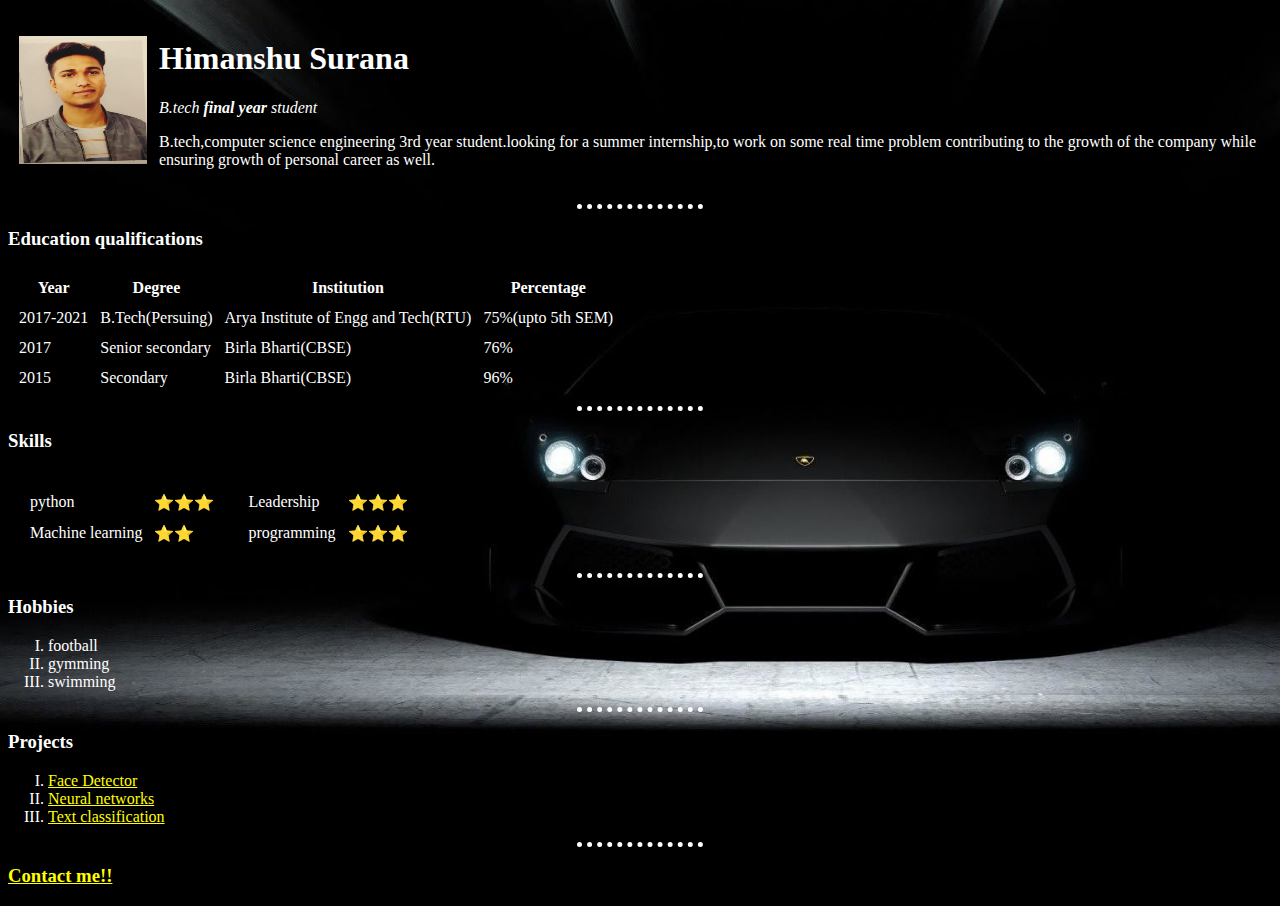
<file: index.html>
<!DOCTYPE html>
<html>
	<head>
		<meta charset="utf-8">
		<meta name = "keywords" content = "Himanshu,Surana">
		<meta name = "description" contnet = 'Himanshu Surana personal information,CV,Projects'>
		<meta name = "author" content="Himanshu Surana" >
		<title>Himanshu Surana</title>
		<link rel="stylesheet" type="text/css" href="css/styles.css">
	</head>
	
	<body> 
		<table cellspacing="20">
			<tr>
				<td><img src = 'images/me.jpg' alt = "Himanshu's profile photo" style="width:128px;height:128px;"></td>
				<td><h1>Himanshu Surana</h1>
					<p><em>B.tech <strong>final year</strong> student</em></p>
					<p>B.tech,computer science engineering 3rd year student.looking for a summer internship,to work on some real time problem contributing to the growth of the company while ensuring growth of personal career as well.</p>
				</td>
			</tr>
		</table>
		
		<hr>
		<h3>Education qualifications</h3>
		<table>
			<thead>
				<tr>
					<th>Year</th>
					<th>Degree</th>
					<th>Institution</th>
					<th>Percentage</th>
				</tr>
			</thead>
			<tbody>
				<tr>
					<td>2017-2021</td>
					<td>B.Tech(Persuing)</td>
					<td>Arya Institute of Engg and Tech(RTU)</td>
					<td>75%(upto 5th SEM)</td>
				</tr>
				<tr>
					<td>2017</td>
					<td>Senior secondary</td>
					<td>Birla Bharti(CBSE)</td>
					<td>76%</td>
				</tr>
				<tr>
					<td>2015</td>
					<td>Secondary</td>
					<td>Birla Bharti(CBSE)</td>
					<td>96%</td>
				</tr>
			</tbody>
		</table>
		<hr>
		<h3>Skills</h3>
		<table>
			<tr>
				<td>
					<table>
						<tr>
							<td>python</td>
							<td>⭐⭐⭐</td>
						</tr>
						<tr>
							<td>Machine learning</td>
							<td>⭐⭐</td>
						</tr>
					</table>
				</td>
				<td>
					<table>
						<tr>
							<td>Leadership</td>
							<td>⭐⭐⭐</td>
						</tr>
						<tr>
							<td>programming</td>
							<td>⭐⭐⭐</td>
						</tr>
					</table>
				</td>
			</tr>
		</table>
		<hr>
		<h3>Hobbies</h3>
		<ol type = I>
			<li>football</li>
			<li>gymming</li>
			<li>swimming</li>
		</ol>
		<hr>
		<h3>Projects</h3>
		<ol type = I>
			<li><a href = 'https://github.com/h-s-7/Face-Detector'>Face Detector</a></li>
			<li><a href = 'https://github.com/h-s-7/Neural-Networks'>Neural networks</a></li>
			<li><a href = "https://github.com/h-s-7/text-classification">Text classification</a></li>
		</ol>
		<hr>
		<h3><a href="contact.html">Contact me!!</a></h3>
	</body>
</html>
</file>
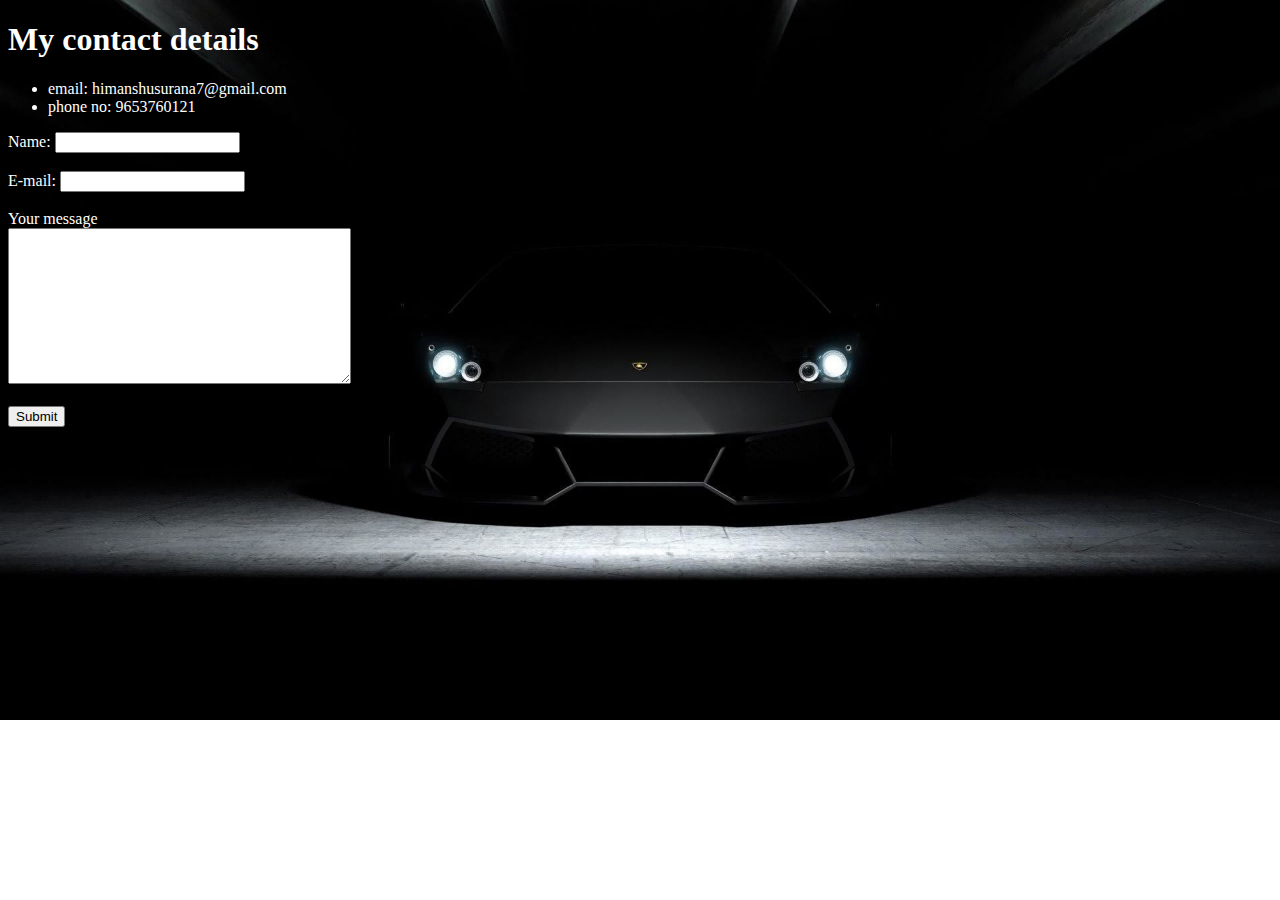
<file: contact.html>
<!DOCTYPE html>
<html>
<head>
	<title>Contact</title>
	<link rel="stylesheet" type="text/css" href="css/styles.css">
</head>
<body>
	<h1>My contact details</h1>
	<ul>
		<li>email: himanshusurana7@gmail.com</li>	
		<li>phone no: 9653760121</li>	
	</ul>
	<form action="mailto:himanshusurana7@gmail.com" method="post" enctype="text/plain">
		<label>Name:</label>
		<input type="text" name="username"><br><br>
		<label>E-mail:</label>
		<input type="email" name="useremail"><br><br>
		<label>Your message</label><br>
		<textarea name="usermessage" rows="10" cols="40"></textarea><br><br>
		<input type="submit" name="">
	</form>
</body>
</html>
</file>
<file: css/styles.css>
body{
	
	background-image: url(../images/dark.png);
	background-repeat: no-repeat;
	background-size: cover;
}
hr{
	border-style: none;
	border-top-style: dotted;
	width: 10%;
	border-top-width: 5px;
	border-color: white;
}
h1{
	color: white;
}
h3{
	color: white;	
}
table{
	border-style: none;
	border-spacing: 10px;
	color:white;
}
p{
	color:white;

}
ol{
color:white;
}
ul
{
color:white;
}
a{
	color: yellow;
}
form{
	color:white;
}
</file>
